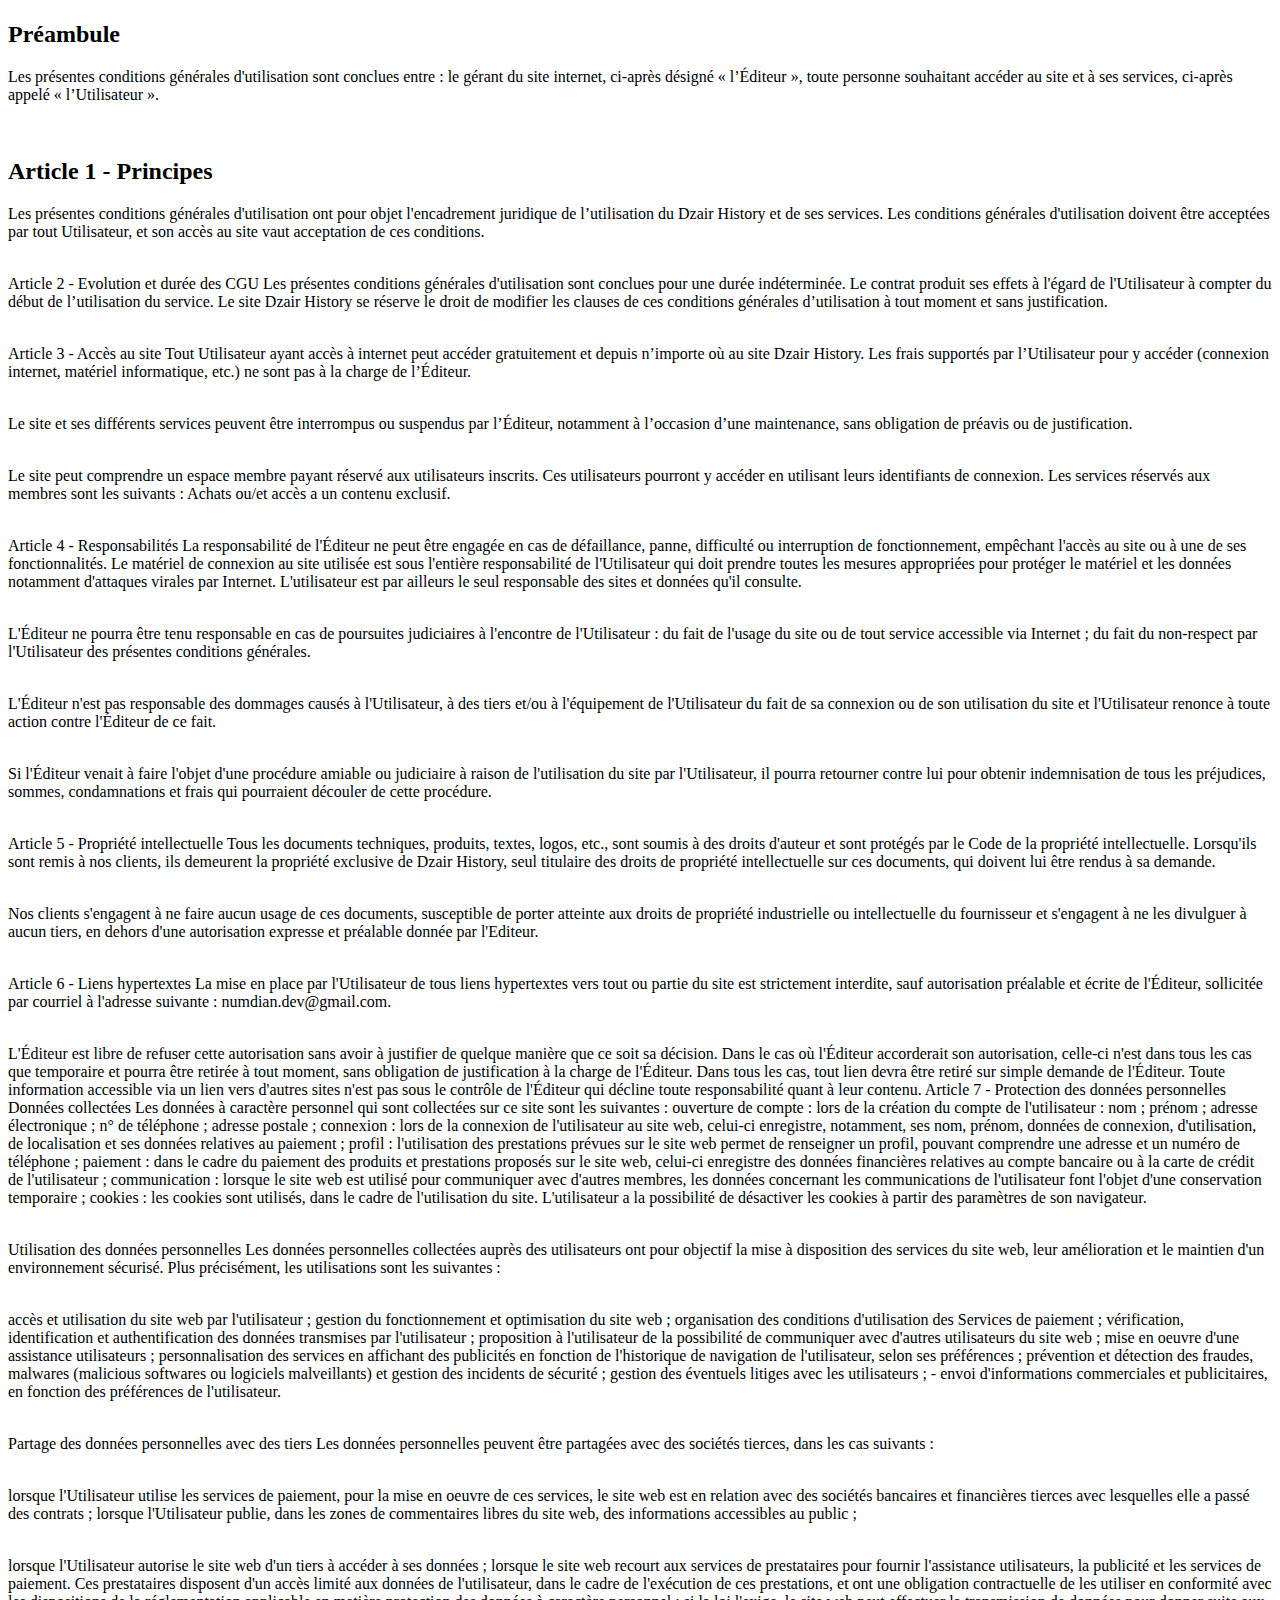
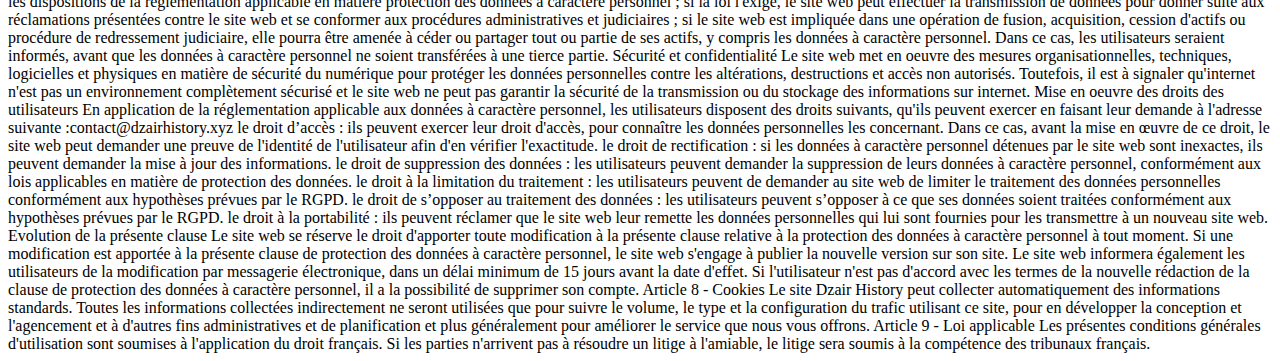
<file: mentions/CGU.html>
<!DOCTYPE html>
<html lang="en">

<head>
    <meta charset="UTF-8">
    <meta name="viewport" content="width=device-width, initial-scale=1.0">
    <title>CGU</title>
</head>

<body>
    <article>
        <h1></h1>
        <h2>Préambule</h2>

        <p>Les présentes conditions générales d'utilisation sont conclues entre :
            le gérant du site internet, ci-après désigné « l’Éditeur »,
            toute personne souhaitant accéder au site et à ses services, ci-après appelé « l’Utilisateur ».</p> <br>


        <h2>Article 1 - Principes</h2>

        Les présentes conditions générales d'utilisation ont pour objet l'encadrement juridique de l’utilisation du
        Dzair History et de ses services. Les conditions générales d'utilisation doivent être acceptées par tout
        Utilisateur, et son accès au site vaut acceptation de ces conditions.</p> <br>


        Article 2 - Evolution et durée des CGU

        Les présentes conditions générales d'utilisation sont conclues pour une durée indéterminée. Le contrat produit
        ses effets à l'égard de l'Utilisateur à compter du début de l’utilisation du service. Le site Dzair History se
        réserve le droit de modifier les clauses de ces conditions générales d’utilisation à tout moment et sans
        justification.</p> <br>


        Article 3 - Accès au site

        Tout Utilisateur ayant accès à internet peut accéder gratuitement et depuis n’importe où au site Dzair History.
        Les frais supportés par l’Utilisateur pour y accéder (connexion internet, matériel informatique, etc.) ne sont
        pas à la charge de l’Éditeur.</p> <br>


        Le site et ses différents services peuvent être interrompus ou suspendus par l’Éditeur, notamment à l’occasion
        d’une maintenance, sans obligation de préavis ou de justification.</p> <br>


        Le site peut comprendre un espace membre payant réservé aux utilisateurs inscrits. Ces utilisateurs pourront y
        accéder en utilisant leurs identifiants de connexion. Les services réservés aux membres sont les suivants :
        Achats ou/et accès a un contenu exclusif.</p> <br>


        Article 4 - Responsabilités

        La responsabilité de l'Éditeur ne peut être engagée en cas de défaillance, panne, difficulté ou interruption de
        fonctionnement, empêchant l'accès au site ou à une de ses fonctionnalités. Le matériel de connexion au site
        utilisée est sous l'entière responsabilité de l'Utilisateur qui doit prendre toutes les mesures appropriées pour
        protéger le matériel et les données notamment d'attaques virales par Internet. L'utilisateur est par ailleurs le
        seul responsable des sites et données qu'il consulte.</p> <br>


        L'Éditeur ne pourra être tenu responsable en cas de poursuites judiciaires à l'encontre de l'Utilisateur :
        du fait de l'usage du site ou de tout service accessible via Internet ;
        du fait du non-respect par l'Utilisateur des présentes conditions générales.</p> <br>


        L'Éditeur n'est pas responsable des dommages causés à l'Utilisateur, à des tiers et/ou à l'équipement de
        l'Utilisateur du fait de sa connexion ou de son utilisation du site et l'Utilisateur renonce à toute action
        contre l'Éditeur de ce fait.</p> <br>


        Si l'Éditeur venait à faire l'objet d'une procédure amiable ou judiciaire à raison de l'utilisation du site par
        l'Utilisateur, il pourra retourner contre lui pour obtenir indemnisation de tous les préjudices, sommes,
        condamnations et frais qui pourraient découler de cette procédure.</p> <br>


        Article 5 - Propriété intellectuelle

        Tous les documents techniques, produits, textes, logos, etc., sont soumis à des droits d'auteur et sont protégés
        par le Code de la propriété intellectuelle. Lorsqu'ils sont remis à nos clients, ils demeurent la propriété
        exclusive de Dzair History, seul titulaire des droits de propriété intellectuelle sur ces documents, qui doivent
        lui être rendus à sa demande.</p> <br>


        Nos clients s'engagent à ne faire aucun usage de ces documents, susceptible de porter atteinte aux droits de
        propriété industrielle ou intellectuelle du fournisseur et s'engagent à ne les divulguer à aucun tiers, en
        dehors d'une autorisation expresse et préalable donnée par l'Editeur.</p> <br>


        Article 6 - Liens hypertextes

        La mise en place par l'Utilisateur de tous liens hypertextes vers tout ou partie du site est strictement
        interdite, sauf autorisation préalable et écrite de l'Éditeur, sollicitée par courriel à l'adresse suivante :
        numdian.dev@gmail.com.</p> <br>


        L'Éditeur est libre de refuser cette autorisation sans avoir à justifier de quelque manière que ce soit sa
        décision. Dans le cas où l'Éditeur accorderait son autorisation, celle-ci n'est dans tous les cas que temporaire
        et pourra être retirée à tout moment, sans obligation de justification à la charge de l'Éditeur. Dans tous les
        cas, tout lien devra être retiré sur simple demande de l'Éditeur. Toute information accessible via un lien vers
        d'autres sites n'est pas sous le contrôle de l'Éditeur qui décline toute responsabilité quant à leur contenu.


        Article 7 - Protection des données personnelles

        Données collectées Les données à caractère personnel qui sont collectées sur ce site sont les suivantes :


        ouverture de compte : lors de la création du compte de l'utilisateur : nom ; prénom ; adresse électronique ; n°
        de téléphone ; adresse postale ;
        connexion : lors de la connexion de l'utilisateur au site web, celui-ci enregistre, notamment, ses nom, prénom,
        données de connexion, d'utilisation, de localisation et ses données relatives au paiement ;
        profil : l'utilisation des prestations prévues sur le site web permet de renseigner un profil, pouvant
        comprendre une adresse et un numéro de téléphone ;
        paiement : dans le cadre du paiement des produits et prestations proposés sur le site web, celui-ci enregistre
        des données financières relatives au compte bancaire ou à la carte de crédit de l'utilisateur ;
        communication : lorsque le site web est utilisé pour communiquer avec d'autres membres, les données concernant
        les communications de l'utilisateur font l'objet d'une conservation temporaire ;
        cookies : les cookies sont utilisés, dans le cadre de l'utilisation du site. L'utilisateur a la possibilité de
        désactiver les cookies à partir des paramètres de son navigateur.</p> <br>


        Utilisation des données personnelles Les données personnelles collectées auprès des utilisateurs ont pour
        objectif la mise à disposition des services du site web, leur amélioration et le maintien d'un environnement
        sécurisé. Plus précisément, les utilisations sont les suivantes :</p> <br>


        accès et utilisation du site web par l'utilisateur ;
        gestion du fonctionnement et optimisation du site web ;
        organisation des conditions d'utilisation des Services de paiement ;
        vérification, identification et authentification des données transmises par l'utilisateur ;
        proposition à l'utilisateur de la possibilité de communiquer avec d'autres utilisateurs du site web ;
        mise en oeuvre d'une assistance utilisateurs ;
        personnalisation des services en affichant des publicités en fonction de l'historique de navigation de
        l'utilisateur, selon ses préférences ;
        prévention et détection des fraudes, malwares (malicious softwares ou logiciels malveillants) et gestion des
        incidents de sécurité ;
        gestion des éventuels litiges avec les utilisateurs ;
        - envoi d'informations commerciales et publicitaires, en fonction des préférences de l'utilisateur.</p> <br>


        Partage des données personnelles avec des tiers Les données personnelles peuvent être partagées avec des
        sociétés tierces, dans les cas suivants :</p> <br>


        lorsque l'Utilisateur utilise les services de paiement, pour la mise en oeuvre de ces services, le site web est
        en relation avec des sociétés bancaires et financières tierces avec lesquelles elle a passé des contrats ;
        lorsque l'Utilisateur publie, dans les zones de commentaires libres du site web, des informations accessibles au
        public ;</p> <br>
        lorsque l'Utilisateur autorise le site web d'un tiers à accéder à ses données ;
        lorsque le site web recourt aux services de prestataires pour fournir l'assistance utilisateurs, la publicité et
        les services de paiement. Ces prestataires disposent d'un accès limité aux données de l'utilisateur, dans le
        cadre de l'exécution de ces prestations, et ont une obligation contractuelle de les utiliser en conformité avec
        les dispositions de la réglementation applicable en matière protection des données à caractère personnel ;
        si la loi l'exige, le site web peut effectuer la transmission de données pour donner suite aux réclamations
        présentées contre le site web et se conformer aux procédures administratives et judiciaires ;
        si le site web est impliquée dans une opération de fusion, acquisition, cession d'actifs ou procédure de
        redressement judiciaire, elle pourra être amenée à céder ou partager tout ou partie de ses actifs, y compris les
        données à caractère personnel. Dans ce cas, les utilisateurs seraient informés, avant que les données à
        caractère personnel ne soient transférées à une tierce partie.


        Sécurité et confidentialité Le site web met en oeuvre des mesures organisationnelles, techniques, logicielles et
        physiques en matière de sécurité du numérique pour protéger les données personnelles contre les altérations,
        destructions et accès non autorisés. Toutefois, il est à signaler qu'internet n'est pas un environnement
        complètement sécurisé et le site web ne peut pas garantir la sécurité de la transmission ou du stockage des
        informations sur internet.


        Mise en oeuvre des droits des utilisateurs En application de la réglementation applicable aux données à
        caractère personnel, les utilisateurs disposent des droits suivants, qu'ils peuvent exercer en faisant leur
        demande à l'adresse suivante :contact@dzairhistory.xyz


        le droit d’accès : ils peuvent exercer leur droit d'accès, pour connaître les données personnelles les
        concernant. Dans ce cas, avant la mise en œuvre de ce droit, le site web peut demander une preuve de l'identité
        de l'utilisateur afin d'en vérifier l'exactitude. le droit de rectification : si les données à caractère
        personnel détenues par le site web sont inexactes, ils peuvent demander la mise à jour des informations. le
        droit de suppression des données : les utilisateurs peuvent demander la suppression de leurs données à caractère
        personnel, conformément aux lois applicables en matière de protection des données. le droit à la limitation du
        traitement : les utilisateurs peuvent de demander au site web de limiter le traitement des données personnelles
        conformément aux hypothèses prévues par le RGPD. le droit de s’opposer au traitement des données : les
        utilisateurs peuvent s’opposer à ce que ses données soient traitées conformément aux hypothèses prévues par le
        RGPD. le droit à la portabilité : ils peuvent réclamer que le site web leur remette les données personnelles qui
        lui sont fournies pour les transmettre à un nouveau site web.


        Evolution de la présente clause Le site web se réserve le droit d'apporter toute modification à la présente
        clause relative à la protection des données à caractère personnel à tout moment. Si une modification est
        apportée à la présente clause de protection des données à caractère personnel, le site web s'engage à publier la
        nouvelle version sur son site. Le site web informera également les utilisateurs de la modification par
        messagerie électronique, dans un délai minimum de 15 jours avant la date d'effet. Si l'utilisateur n'est pas
        d'accord avec les termes de la nouvelle rédaction de la clause de protection des données à caractère personnel,
        il a la possibilité de supprimer son compte.


        Article 8 - Cookies

        Le site Dzair History peut collecter automatiquement des informations standards. Toutes les informations
        collectées indirectement ne seront utilisées que pour suivre le volume, le type et la configuration du trafic
        utilisant ce site, pour en développer la conception et l'agencement et à d'autres fins administratives et de
        planification et plus généralement pour améliorer le service que nous vous offrons.


        Article 9 - Loi applicable

        Les présentes conditions générales d'utilisation sont soumises à l'application du droit français. Si les parties
        n'arrivent pas à résoudre un litige à l'amiable, le litige sera soumis à la compétence des tribunaux français.
    </article>

</body>

</html>
</file>
